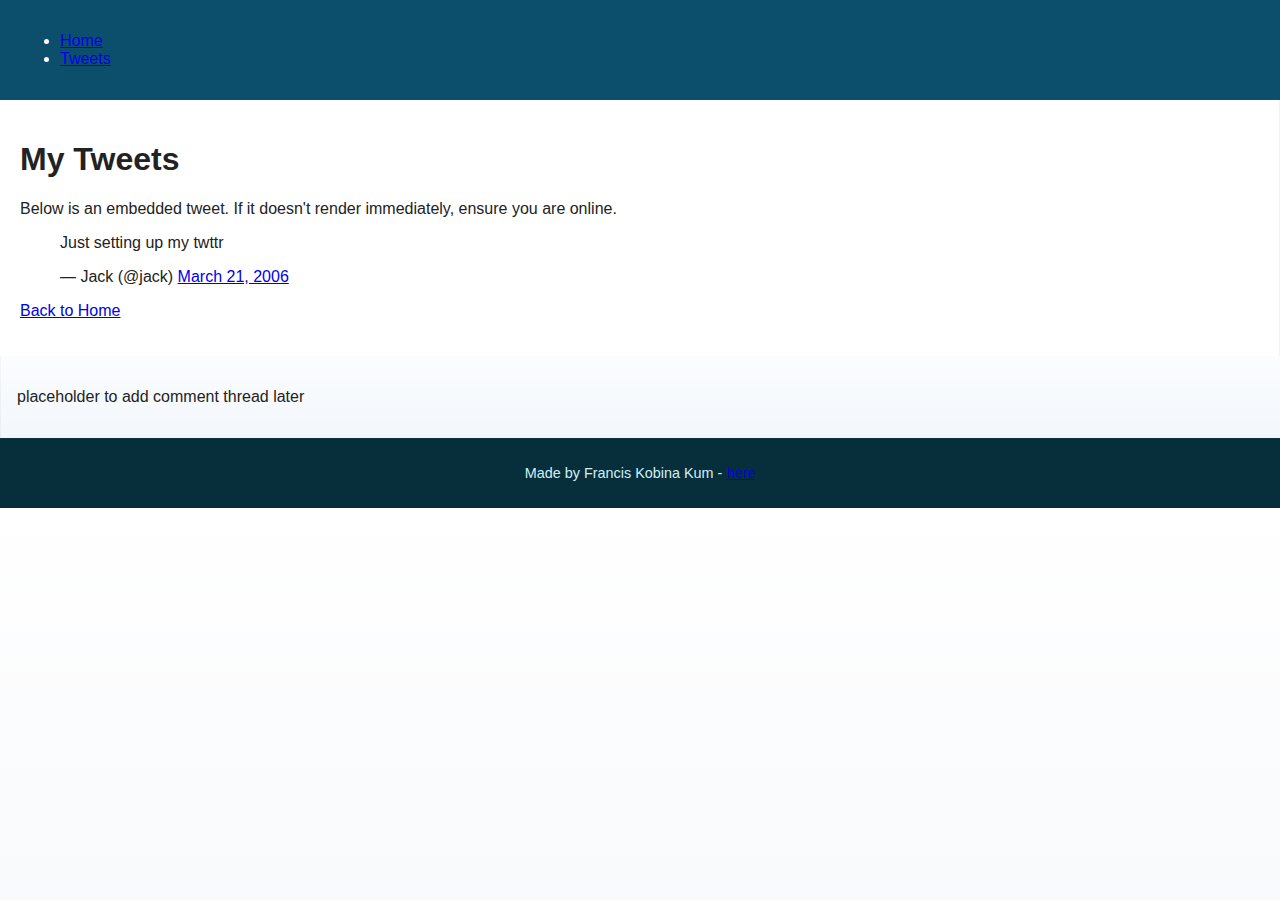
<file: css_basic/tweets.html>
<!DOCTYPE html>
<html lang="en">
<head>
  <meta charset="utf-8" />
  <meta name="viewport" content="width=device-width, initial-scale=1" />
  <title>My Tweets</title>
  <link href="base.css" rel="stylesheet">
<link href="styles.css" rel="stylesheet">
<head>
    <meta charset="utf-8">
    <title>My Portfolio</title>

    <link href="base.css" rel="stylesheet">
    <link href="styles.css" rel="stylesheet">
</head>

</head>
<body>

  <header>
    <ul>
      <li><a href="index.html">Home</a></li>
      <li><a href="tweets.html">Tweets</a></li>
    </ul>
  </header>

  <main>
    <article>
      <h1>My Tweets</h1>
      <p>Below is an embedded tweet. If it doesn't render immediately, ensure you are online.</p>

      <!-- Embedded Tweet (example) -->
      <blockquote class="twitter-tweet">
        <p lang="en" dir="ltr">Just setting up my twttr</p>&mdash; Jack (@jack)
        <a href="https://twitter.com/jack/status/20">March 21, 2006</a>
      </blockquote>
      <script async src="https://platform.twitter.com/widgets.js" charset="utf-8"></script>

      <p><a href="index.html">Back to Home</a></p>
    </article>

    <aside>
      <p>placeholder to add comment thread later</p>
    </aside>
  </main>

  <footer>
    <p>Made by Francis Kobina Kum - <a href="https://github.com/franciskobinakum" target="_blank" rel="noopener noreferrer">here</a></p> 
  </footer>

</body>
</html>
</file>
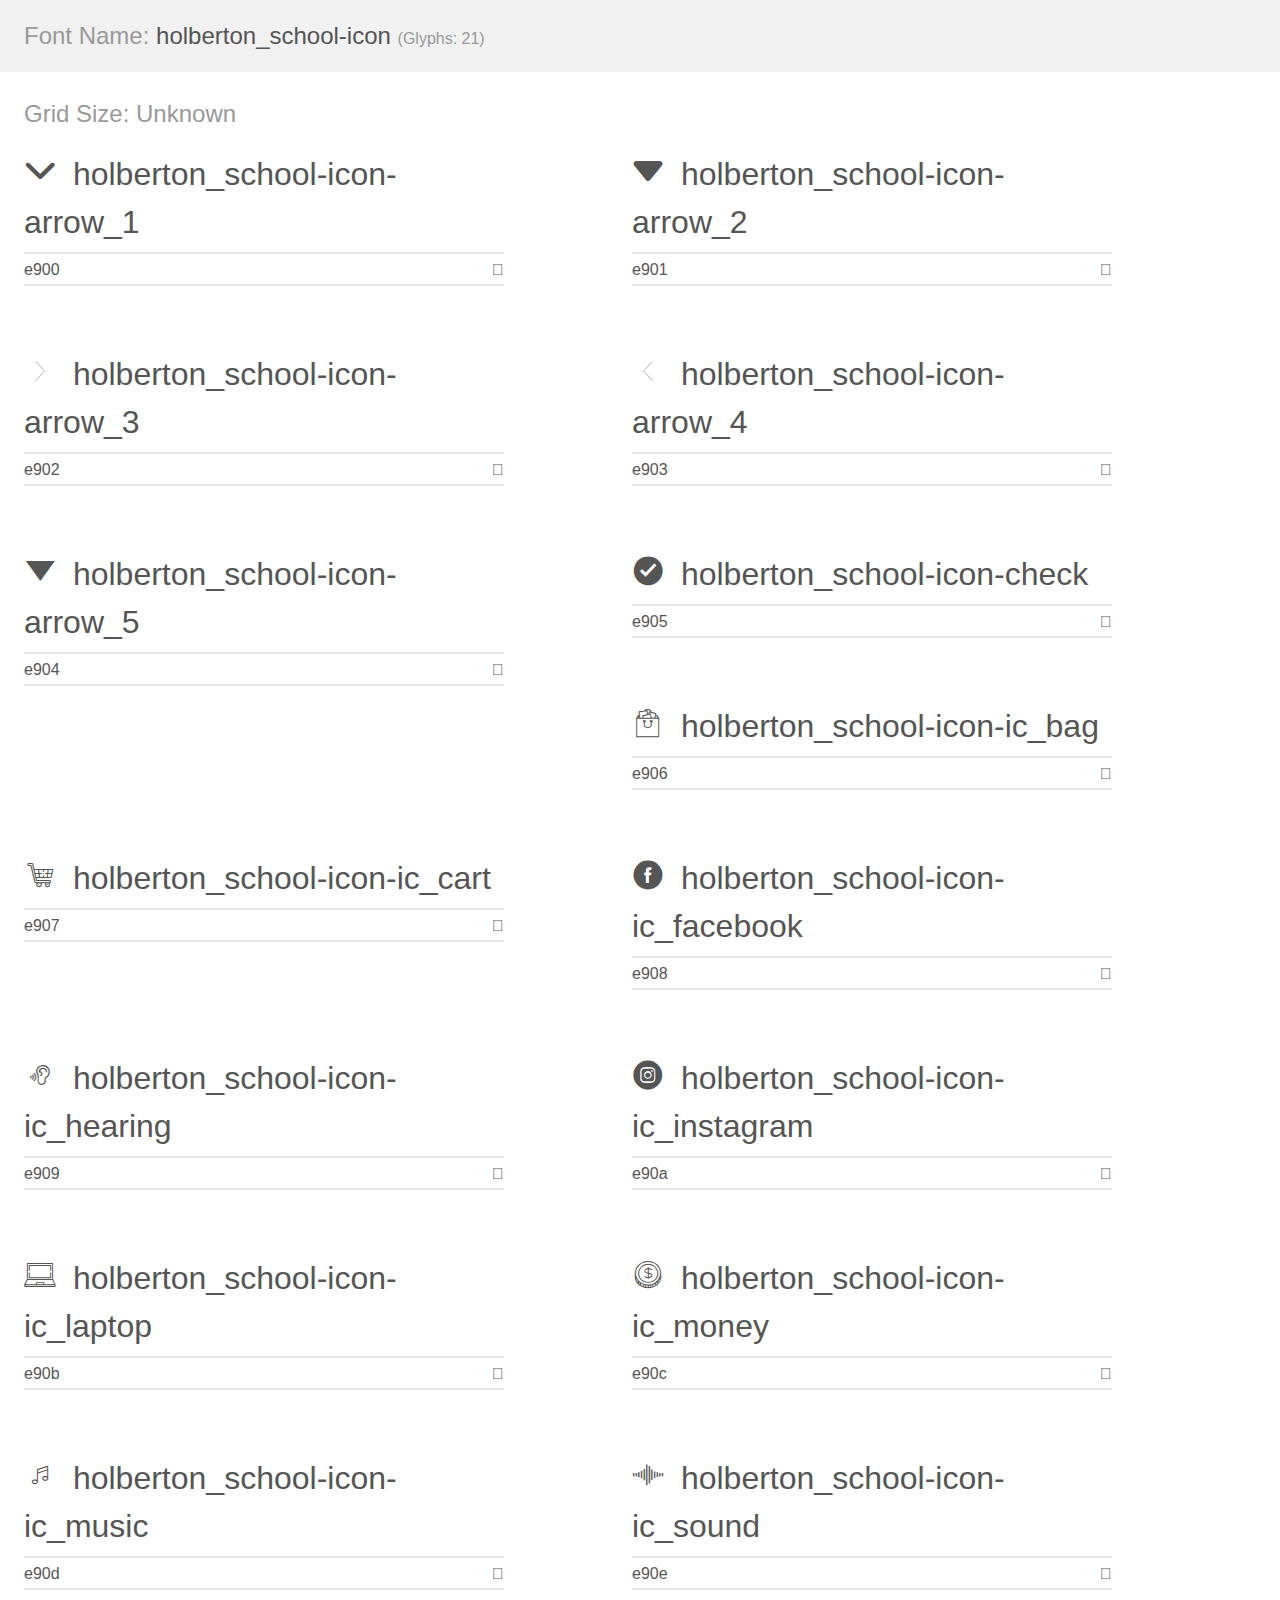
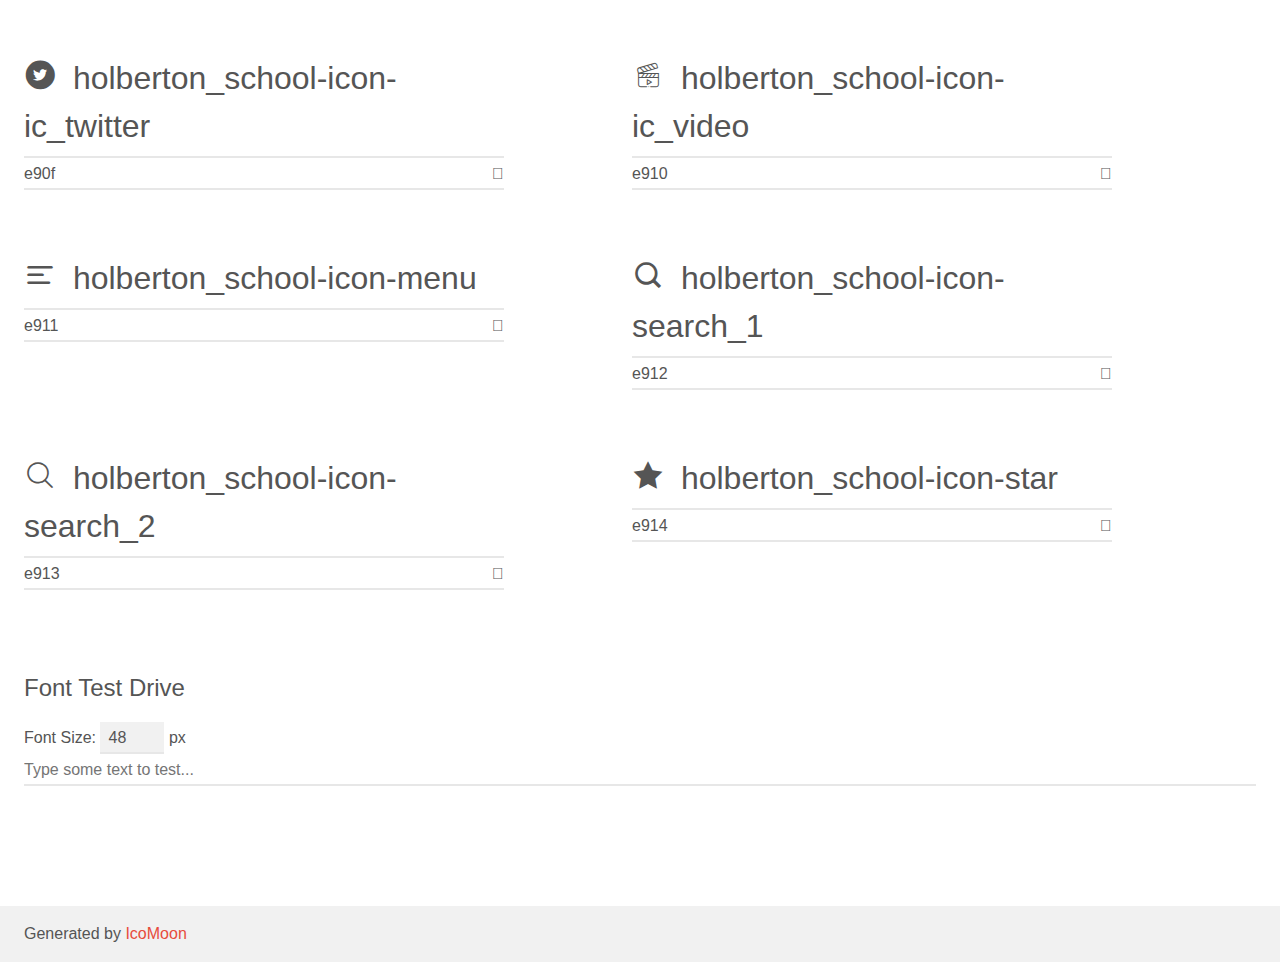
<file: headphones/fonts/holberton_school-icon/demo.html>
<!doctype html>
<html>
<head>
    <meta charset="utf-8">
    <title>IcoMoon Demo</title>
    <meta name="description" content="An Icon Font Generated By IcoMoon.io">
    <meta name="viewport" content="width=device-width, initial-scale=1">
    <link rel="stylesheet" href="demo-files/demo.css">
    <link rel="stylesheet" href="style.css"></head>
<body>
    <div class="bgc1 clearfix">
        <h1 class="mhmm mvm"><span class="fgc1">Font Name:</span> holberton_school-icon <small class="fgc1">(Glyphs:&nbsp;21)</small></h1>
    </div>
    <div class="clearfix mhl ptl">
        <h1 class="mvm mtn fgc1">Grid Size: Unknown</h1>
        <div class="glyph fs1">
            <div class="clearfix bshadow0 pbs">
                <span class="holberton_school-icon-arrow_1"></span>
                <span class="mls"> holberton_school-icon-arrow_1</span>
            </div>
            <fieldset class="fs0 size1of1 clearfix hidden-false">
                <input type="text" readonly value="e900" class="unit size1of2" />
                <input type="text" maxlength="1" readonly value="&#xe900;" class="unitRight size1of2 talign-right" />
            </fieldset>
            <div class="fs0 bshadow0 clearfix hidden-true">
                <span class="unit pvs fgc1">liga: </span>
                <input type="text" readonly value="" class="liga unitRight" />
            </div>
        </div>
        <div class="glyph fs1">
            <div class="clearfix bshadow0 pbs">
                <span class="holberton_school-icon-arrow_2"></span>
                <span class="mls"> holberton_school-icon-arrow_2</span>
            </div>
            <fieldset class="fs0 size1of1 clearfix hidden-false">
                <input type="text" readonly value="e901" class="unit size1of2" />
                <input type="text" maxlength="1" readonly value="&#xe901;" class="unitRight size1of2 talign-right" />
            </fieldset>
            <div class="fs0 bshadow0 clearfix hidden-true">
                <span class="unit pvs fgc1">liga: </span>
                <input type="text" readonly value="" class="liga unitRight" />
            </div>
        </div>
        <div class="glyph fs1">
            <div class="clearfix bshadow0 pbs">
                <span class="holberton_school-icon-arrow_3"></span>
                <span class="mls"> holberton_school-icon-arrow_3</span>
            </div>
            <fieldset class="fs0 size1of1 clearfix hidden-false">
                <input type="text" readonly value="e902" class="unit size1of2" />
                <input type="text" maxlength="1" readonly value="&#xe902;" class="unitRight size1of2 talign-right" />
            </fieldset>
            <div class="fs0 bshadow0 clearfix hidden-true">
                <span class="unit pvs fgc1">liga: </span>
                <input type="text" readonly value="" class="liga unitRight" />
            </div>
        </div>
        <div class="glyph fs1">
            <div class="clearfix bshadow0 pbs">
                <span class="holberton_school-icon-arrow_4"></span>
                <span class="mls"> holberton_school-icon-arrow_4</span>
            </div>
            <fieldset class="fs0 size1of1 clearfix hidden-false">
                <input type="text" readonly value="e903" class="unit size1of2" />
                <input type="text" maxlength="1" readonly value="&#xe903;" class="unitRight size1of2 talign-right" />
            </fieldset>
            <div class="fs0 bshadow0 clearfix hidden-true">
                <span class="unit pvs fgc1">liga: </span>
                <input type="text" readonly value="" class="liga unitRight" />
            </div>
        </div>
        <div class="glyph fs1">
            <div class="clearfix bshadow0 pbs">
                <span class="holberton_school-icon-arrow_5"></span>
                <span class="mls"> holberton_school-icon-arrow_5</span>
            </div>
            <fieldset class="fs0 size1of1 clearfix hidden-false">
                <input type="text" readonly value="e904" class="unit size1of2" />
                <input type="text" maxlength="1" readonly value="&#xe904;" class="unitRight size1of2 talign-right" />
            </fieldset>
            <div class="fs0 bshadow0 clearfix hidden-true">
                <span class="unit pvs fgc1">liga: </span>
                <input type="text" readonly value="" class="liga unitRight" />
            </div>
        </div>
        <div class="glyph fs1">
            <div class="clearfix bshadow0 pbs">
                <span class="holberton_school-icon-check"></span>
                <span class="mls"> holberton_school-icon-check</span>
            </div>
            <fieldset class="fs0 size1of1 clearfix hidden-false">
                <input type="text" readonly value="e905" class="unit size1of2" />
                <input type="text" maxlength="1" readonly value="&#xe905;" class="unitRight size1of2 talign-right" />
            </fieldset>
            <div class="fs0 bshadow0 clearfix hidden-true">
                <span class="unit pvs fgc1">liga: </span>
                <input type="text" readonly value="" class="liga unitRight" />
            </div>
        </div>
        <div class="glyph fs1">
            <div class="clearfix bshadow0 pbs">
                <span class="holberton_school-icon-ic_bag"></span>
                <span class="mls"> holberton_school-icon-ic_bag</span>
            </div>
            <fieldset class="fs0 size1of1 clearfix hidden-false">
                <input type="text" readonly value="e906" class="unit size1of2" />
                <input type="text" maxlength="1" readonly value="&#xe906;" class="unitRight size1of2 talign-right" />
            </fieldset>
            <div class="fs0 bshadow0 clearfix hidden-true">
                <span class="unit pvs fgc1">liga: </span>
                <input type="text" readonly value="" class="liga unitRight" />
            </div>
        </div>
        <div class="glyph fs1">
            <div class="clearfix bshadow0 pbs">
                <span class="holberton_school-icon-ic_cart"></span>
                <span class="mls"> holberton_school-icon-ic_cart</span>
            </div>
            <fieldset class="fs0 size1of1 clearfix hidden-false">
                <input type="text" readonly value="e907" class="unit size1of2" />
                <input type="text" maxlength="1" readonly value="&#xe907;" class="unitRight size1of2 talign-right" />
            </fieldset>
            <div class="fs0 bshadow0 clearfix hidden-true">
                <span class="unit pvs fgc1">liga: </span>
                <input type="text" readonly value="" class="liga unitRight" />
            </div>
        </div>
        <div class="glyph fs1">
            <div class="clearfix bshadow0 pbs">
                <span class="holberton_school-icon-ic_facebook"></span>
                <span class="mls"> holberton_school-icon-ic_facebook</span>
            </div>
            <fieldset class="fs0 size1of1 clearfix hidden-false">
                <input type="text" readonly value="e908" class="unit size1of2" />
                <input type="text" maxlength="1" readonly value="&#xe908;" class="unitRight size1of2 talign-right" />
            </fieldset>
            <div class="fs0 bshadow0 clearfix hidden-true">
                <span class="unit pvs fgc1">liga: </span>
                <input type="text" readonly value="" class="liga unitRight" />
            </div>
        </div>
        <div class="glyph fs1">
            <div class="clearfix bshadow0 pbs">
                <span class="holberton_school-icon-ic_hearing"></span>
                <span class="mls"> holberton_school-icon-ic_hearing</span>
            </div>
            <fieldset class="fs0 size1of1 clearfix hidden-false">
                <input type="text" readonly value="e909" class="unit size1of2" />
                <input type="text" maxlength="1" readonly value="&#xe909;" class="unitRight size1of2 talign-right" />
            </fieldset>
            <div class="fs0 bshadow0 clearfix hidden-true">
                <span class="unit pvs fgc1">liga: </span>
                <input type="text" readonly value="" class="liga unitRight" />
            </div>
        </div>
        <div class="glyph fs1">
            <div class="clearfix bshadow0 pbs">
                <span class="holberton_school-icon-ic_instagram"></span>
                <span class="mls"> holberton_school-icon-ic_instagram</span>
            </div>
            <fieldset class="fs0 size1of1 clearfix hidden-false">
                <input type="text" readonly value="e90a" class="unit size1of2" />
                <input type="text" maxlength="1" readonly value="&#xe90a;" class="unitRight size1of2 talign-right" />
            </fieldset>
            <div class="fs0 bshadow0 clearfix hidden-true">
                <span class="unit pvs fgc1">liga: </span>
                <input type="text" readonly value="" class="liga unitRight" />
            </div>
        </div>
        <div class="glyph fs1">
            <div class="clearfix bshadow0 pbs">
                <span class="holberton_school-icon-ic_laptop"></span>
                <span class="mls"> holberton_school-icon-ic_laptop</span>
            </div>
            <fieldset class="fs0 size1of1 clearfix hidden-false">
                <input type="text" readonly value="e90b" class="unit size1of2" />
                <input type="text" maxlength="1" readonly value="&#xe90b;" class="unitRight size1of2 talign-right" />
            </fieldset>
            <div class="fs0 bshadow0 clearfix hidden-true">
                <span class="unit pvs fgc1">liga: </span>
                <input type="text" readonly value="" class="liga unitRight" />
            </div>
        </div>
        <div class="glyph fs1">
            <div class="clearfix bshadow0 pbs">
                <span class="holberton_school-icon-ic_money"></span>
                <span class="mls"> holberton_school-icon-ic_money</span>
            </div>
            <fieldset class="fs0 size1of1 clearfix hidden-false">
                <input type="text" readonly value="e90c" class="unit size1of2" />
                <input type="text" maxlength="1" readonly value="&#xe90c;" class="unitRight size1of2 talign-right" />
            </fieldset>
            <div class="fs0 bshadow0 clearfix hidden-true">
                <span class="unit pvs fgc1">liga: </span>
                <input type="text" readonly value="" class="liga unitRight" />
            </div>
        </div>
        <div class="glyph fs1">
            <div class="clearfix bshadow0 pbs">
                <span class="holberton_school-icon-ic_music"></span>
                <span class="mls"> holberton_school-icon-ic_music</span>
            </div>
            <fieldset class="fs0 size1of1 clearfix hidden-false">
                <input type="text" readonly value="e90d" class="unit size1of2" />
                <input type="text" maxlength="1" readonly value="&#xe90d;" class="unitRight size1of2 talign-right" />
            </fieldset>
            <div class="fs0 bshadow0 clearfix hidden-true">
                <span class="unit pvs fgc1">liga: </span>
                <input type="text" readonly value="" class="liga unitRight" />
            </div>
        </div>
        <div class="glyph fs1">
            <div class="clearfix bshadow0 pbs">
                <span class="holberton_school-icon-ic_sound"></span>
                <span class="mls"> holberton_school-icon-ic_sound</span>
            </div>
            <fieldset class="fs0 size1of1 clearfix hidden-false">
                <input type="text" readonly value="e90e" class="unit size1of2" />
                <input type="text" maxlength="1" readonly value="&#xe90e;" class="unitRight size1of2 talign-right" />
            </fieldset>
            <div class="fs0 bshadow0 clearfix hidden-true">
                <span class="unit pvs fgc1">liga: </span>
                <input type="text" readonly value="" class="liga unitRight" />
            </div>
        </div>
        <div class="glyph fs1">
            <div class="clearfix bshadow0 pbs">
                <span class="holberton_school-icon-ic_twitter"></span>
                <span class="mls"> holberton_school-icon-ic_twitter</span>
            </div>
            <fieldset class="fs0 size1of1 clearfix hidden-false">
                <input type="text" readonly value="e90f" class="unit size1of2" />
                <input type="text" maxlength="1" readonly value="&#xe90f;" class="unitRight size1of2 talign-right" />
            </fieldset>
            <div class="fs0 bshadow0 clearfix hidden-true">
                <span class="unit pvs fgc1">liga: </span>
                <input type="text" readonly value="" class="liga unitRight" />
            </div>
        </div>
        <div class="glyph fs1">
            <div class="clearfix bshadow0 pbs">
                <span class="holberton_school-icon-ic_video"></span>
                <span class="mls"> holberton_school-icon-ic_video</span>
            </div>
            <fieldset class="fs0 size1of1 clearfix hidden-false">
                <input type="text" readonly value="e910" class="unit size1of2" />
                <input type="text" maxlength="1" readonly value="&#xe910;" class="unitRight size1of2 talign-right" />
            </fieldset>
            <div class="fs0 bshadow0 clearfix hidden-true">
                <span class="unit pvs fgc1">liga: </span>
                <input type="text" readonly value="" class="liga unitRight" />
            </div>
        </div>
        <div class="glyph fs1">
            <div class="clearfix bshadow0 pbs">
                <span class="holberton_school-icon-menu"></span>
                <span class="mls"> holberton_school-icon-menu</span>
            </div>
            <fieldset class="fs0 size1of1 clearfix hidden-false">
                <input type="text" readonly value="e911" class="unit size1of2" />
                <input type="text" maxlength="1" readonly value="&#xe911;" class="unitRight size1of2 talign-right" />
            </fieldset>
            <div class="fs0 bshadow0 clearfix hidden-true">
                <span class="unit pvs fgc1">liga: </span>
                <input type="text" readonly value="" class="liga unitRight" />
            </div>
        </div>
        <div class="glyph fs1">
            <div class="clearfix bshadow0 pbs">
                <span class="holberton_school-icon-search_1"></span>
                <span class="mls"> holberton_school-icon-search_1</span>
            </div>
            <fieldset class="fs0 size1of1 clearfix hidden-false">
                <input type="text" readonly value="e912" class="unit size1of2" />
                <input type="text" maxlength="1" readonly value="&#xe912;" class="unitRight size1of2 talign-right" />
            </fieldset>
            <div class="fs0 bshadow0 clearfix hidden-true">
                <span class="unit pvs fgc1">liga: </span>
                <input type="text" readonly value="" class="liga unitRight" />
            </div>
        </div>
        <div class="glyph fs1">
            <div class="clearfix bshadow0 pbs">
                <span class="holberton_school-icon-search_2"></span>
                <span class="mls"> holberton_school-icon-search_2</span>
            </div>
            <fieldset class="fs0 size1of1 clearfix hidden-false">
                <input type="text" readonly value="e913" class="unit size1of2" />
                <input type="text" maxlength="1" readonly value="&#xe913;" class="unitRight size1of2 talign-right" />
            </fieldset>
            <div class="fs0 bshadow0 clearfix hidden-true">
                <span class="unit pvs fgc1">liga: </span>
                <input type="text" readonly value="" class="liga unitRight" />
            </div>
        </div>
        <div class="glyph fs1">
            <div class="clearfix bshadow0 pbs">
                <span class="holberton_school-icon-star"></span>
                <span class="mls"> holberton_school-icon-star</span>
            </div>
            <fieldset class="fs0 size1of1 clearfix hidden-false">
                <input type="text" readonly value="e914" class="unit size1of2" />
                <input type="text" maxlength="1" readonly value="&#xe914;" class="unitRight size1of2 talign-right" />
            </fieldset>
            <div class="fs0 bshadow0 clearfix hidden-true">
                <span class="unit pvs fgc1">liga: </span>
                <input type="text" readonly value="" class="liga unitRight" />
            </div>
        </div>
    </div>

    <!--[if gt IE 8]><!-->
    <div class="mhl clearfix mbl">
        <h1>Font Test Drive</h1>
        <label>
            Font Size: <input id="fontSize" type="number" class="textbox0 mbm"
            min="8" value="48" />
            px
        </label>
        <input id="testText" type="text" class="phl size1of1 mvl"
        placeholder="Type some text to test..." value=""/>
        <div id="testDrive" class="holberton_school-icon-" style="font-family: holberton_school-icon">&nbsp;
        </div>
    </div>
    <!--<![endif]-->
    <div class="bgc1 clearfix">
        <p class="mhl">Generated by <a href="https://icomoon.io/app">IcoMoon</a></p>
    </div>

    <script src="demo-files/demo.js"></script>
</body>
</html>
</file>
<file: css_basic/base.css>
/* Base rules provided by the project */

html {
    scroll-behavior: smooth;
}

body {
    margin: 0;
    padding: 0;
    font-family: Arial, sans-serif;
}
</file>
<file: css_basic/styles.css>
/* --- Visual styling (non-positioning) --- */

/* Typography */
body {
  font-family: "Segoe UI", Roboto, Helvetica, Arial, sans-serif;
  color: #222;
  background: linear-gradient(180deg, #ffffff 0%, #f6f8fb 100%);
}

/* Header look */
header {
  background: #0b4f6c;
  color: #fff;
  padding: 1rem 1.25rem;
  box-shadow: 0 2px 6px rgba(11,79,108,0.15);
}

/* Nav list inline styling */
header nav ul {
  list-style: none;
  padding: 0;
  margin: 0.75rem 0 0;
  display: flex;
  gap: 1rem;
  align-items: center;
}

/* Logo styling (unicode or img inside li.logo) */
header nav ul li.logo {
  font-size: 1.6rem; /* bigger for unicode char */
  margin-right: 0.5rem;
  display: flex;
  align-items: center;
}
header nav ul li.logo img {
  display: block;
  border-radius: 6px;
  vertical-align: middle;
}

/* Link styles */
header nav a {
  color: #e6f2f6;
  text-decoration: none;
  padding: 0.25rem 0.5rem;
  border-radius: 4px;
}
header nav a:hover,
header nav a:focus {
  background: rgba(255,255,255,0.06);
  outline: none;
}

/* Article styling — you are allowed to fully style inside article */
article {
  padding: 1.25rem;
  background: #ffffff;
  border-right: 1px solid rgba(0,0,0,0.05);
}

/* Aside styling */
aside {
  padding: 1rem;
  background: linear-gradient(180deg,#fbfdff,#f3f7fb);
  border-left: 1px solid rgba(0,0,0,0.03);
}

/* Footer styling */
footer {
  padding: 0.75rem 1rem;
  background: #072f3b;
  color: #cfeff6;
  text-align: center;
  font-size: 0.9rem;
  border-top: 1px solid rgba(255,255,255,0.02);
}

/* Make images responsive inside article */
article img {
  max-width: 100%;
  height: auto;
  display: block;
  margin: 0.75rem 0;
}

/* Small accessibility tweak for focus */
a:focus {
  outline: 3px solid #ffdf7e;
  outline-offset: 2px;
}
</file>
<file: headphones/fonts/holberton_school-icon/demo-files/demo.css>
body {
  padding: 0;
  margin: 0;
  font-family: sans-serif;
  font-size: 1em;
  line-height: 1.5;
  color: #555;
  background: #fff;
}
h1 {
  font-size: 1.5em;
  font-weight: normal;
}
small {
  font-size: .66666667em;
}
a {
  color: #e74c3c;
  text-decoration: none;
}
a:hover, a:focus {
  box-shadow: 0 1px #e74c3c;
}
.bshadow0, input {
  box-shadow: inset 0 -2px #e7e7e7;
}
input:hover {
  box-shadow: inset 0 -2px #ccc;
}
input, fieldset {
  font-family: sans-serif;
  font-size: 1em;
  margin: 0;
  padding: 0;
  border: 0;
}
input {
  color: inherit;
  line-height: 1.5;
  height: 1.5em;
  padding: .25em 0;
}
input:focus {
  outline: none;
  box-shadow: inset 0 -2px #449fdb;
}
.glyph {
  font-size: 16px;
  width: 15em;
  padding-bottom: 1em;
  margin-right: 4em;
  margin-bottom: 1em;
  float: left;
  overflow: hidden;
}
.liga {
  width: 80%;
  width: calc(100% - 2.5em);
}
.talign-right {
  text-align: right;
}
.talign-center {
  text-align: center;
}
.bgc1 {
  background: #f1f1f1;
}
.fgc1 {
  color: #999;
}
.fgc0 {
  color: #000;
}
p {
  margin-top: 1em;
  margin-bottom: 1em;
}
.mvm {
  margin-top: .75em;
  margin-bottom: .75em;
}
.mtn {
  margin-top: 0;
}
.mtl, .mal {
  margin-top: 1.5em;
}
.mbl, .mal {
  margin-bottom: 1.5em;
}
.mal, .mhl {
  margin-left: 1.5em;
  margin-right: 1.5em;
}
.mhmm {
  margin-left: 1em;
  margin-right: 1em;
}
.mls {
  margin-left: .25em;
}
.ptl {
  padding-top: 1.5em;
}
.pbs, .pvs {
  padding-bottom: .25em;
}
.pvs, .pts {
  padding-top: .25em;
}
.unit {
  float: left;
}
.unitRight {
  float: right;
}
.size1of2 {
  width: 50%;
}
.size1of1 {
  width: 100%;
}
.clearfix:before, .clearfix:after {
  content: " ";
  display: table;
}
.clearfix:after {
  clear: both;
}
.hidden-true {
  display: none;
}
.textbox0 {
  width: 3em;
  background: #f1f1f1;
  padding: .25em .5em;
  line-height: 1.5;
  height: 1.5em;
}
#testDrive {
  display: block;
  padding-top: 24px;
  line-height: 1.5;
}
.fs0 {
  font-size: 16px;
}
.fs1 {
  font-size: 32px;
}
</file>
<file: headphones/fonts/holberton_school-icon/style.css>
@font-face {
  font-family: 'holberton_school-icon';
  src:  url('fonts/holberton_school-icon.eot?sq4eq4');
  src:  url('fonts/holberton_school-icon.eot?sq4eq4#iefix') format('embedded-opentype'),
    url('fonts/holberton_school-icon.ttf?sq4eq4') format('truetype'),
    url('fonts/holberton_school-icon.woff?sq4eq4') format('woff'),
    url('fonts/holberton_school-icon.svg?sq4eq4#holberton_school-icon') format('svg');
  font-weight: normal;
  font-style: normal;
  font-display: block;
}

[class^="holberton_school-icon-"], [class*=" holberton_school-icon-"] {
  /* use !important to prevent issues with browser extensions that change fonts */
  font-family: 'holberton_school-icon' !important;
  speak: none;
  font-style: normal;
  font-weight: normal;
  font-variant: normal;
  text-transform: none;
  line-height: 1;

  /* Better Font Rendering =========== */
  -webkit-font-smoothing: antialiased;
  -moz-osx-font-smoothing: grayscale;
}

.holberton_school-icon-arrow_1:before {
  content: "\e900";
}
.holberton_school-icon-arrow_2:before {
  content: "\e901";
}
.holberton_school-icon-arrow_3:before {
  content: "\e902";
}
.holberton_school-icon-arrow_4:before {
  content: "\e903";
}
.holberton_school-icon-arrow_5:before {
  content: "\e904";
}
.holberton_school-icon-check:before {
  content: "\e905";
}
.holberton_school-icon-ic_bag:before {
  content: "\e906";
}
.holberton_school-icon-ic_cart:before {
  content: "\e907";
}
.holberton_school-icon-ic_facebook:before {
  content: "\e908";
}
.holberton_school-icon-ic_hearing:before {
  content: "\e909";
}
.holberton_school-icon-ic_instagram:before {
  content: "\e90a";
}
.holberton_school-icon-ic_laptop:before {
  content: "\e90b";
}
.holberton_school-icon-ic_money:before {
  content: "\e90c";
}
.holberton_school-icon-ic_music:before {
  content: "\e90d";
}
.holberton_school-icon-ic_sound:before {
  content: "\e90e";
}
.holberton_school-icon-ic_twitter:before {
  content: "\e90f";
}
.holberton_school-icon-ic_video:before {
  content: "\e910";
}
.holberton_school-icon-menu:before {
  content: "\e911";
}
.holberton_school-icon-search_1:before {
  content: "\e912";
}
.holberton_school-icon-search_2:before {
  content: "\e913";
}
.holberton_school-icon-star:before {
  content: "\e914";
}
</file>
